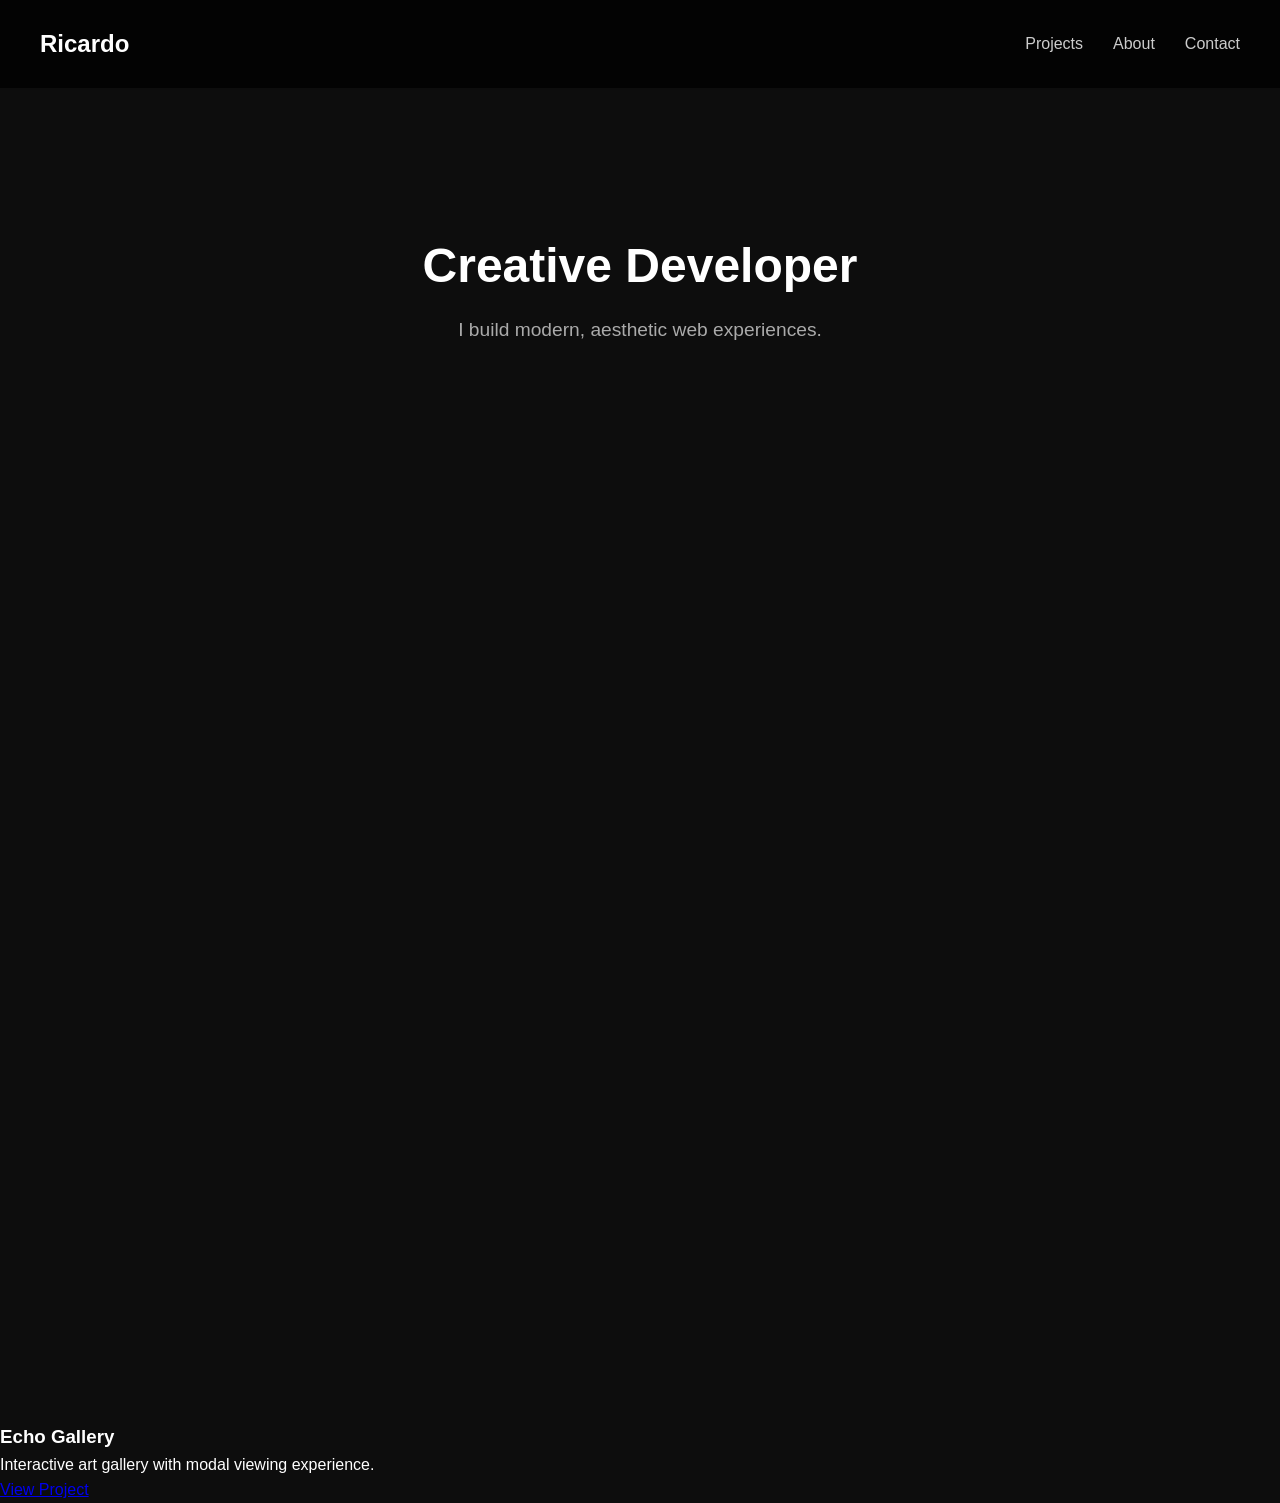
<file: index.html>
<!DOCTYPE html>
<html lang="en">
<head>
  <meta charset="UTF-8">
  <title>Ricardo | Portfolio</title>
  <link rel="stylesheet" href="style.css">
</head>
<body>

  <nav>
    <h2>Ricardo</h2>
    <ul>
      <li><a href="#projects">Projects</a></li>
      <li><a href="#about">About</a></li>
      <li><a href="#contact">Contact</a></li>
    </ul>
  </nav>

  <header>
    <h1>Creative Developer</h1>
    <p>I build modern, aesthetic web experiences.</p>
  </header>

  <section id="projects" class="hidden">
    <h2>Projects</h2>

    <div class="project">
      <h3>Echo Gallery</h3>
      <p>Curated art showcase with a dark elegant UI.</p>
    </div>

    <div class="project">
      <h3>Coming Soon</h3>
      <p>More projects on the way...</p>
    </div>

  </section>

  <section id="about" class="hidden">
    <h2>About Me</h2>
    <p>I’m a developer focused on design, creativity, and clean user experiences.</p>
  </section>

  <section id="contact" class="hidden">
    <h2>Contact</h2>
    <p>Email: your@email.com</p>
  </section>

<h3>Echo Gallery</h3>
<p>Interactive art gallery with modal viewing experience.</p>
<a href="echo-gallery/index.html">View Project</a>

</body>
</html>
</file>
<file: style.css>
/* RESET */
* {
  margin: 0;
  padding: 0;
  box-sizing: border-box;
  scroll-behavior: smooth;
}

body {
  font-family: 'Segoe UI', sans-serif;
  background: #0d0d0d;
  color: #fff;
  line-height: 1.6;
}

/* NAVBAR */
nav {
  display: flex;
  justify-content: space-between;
  align-items: center;
  padding: 25px 40px;
  background: rgba(0,0,0,0.7);
  backdrop-filter: blur(10px);
  position: sticky;
  top: 0;
}

nav h2 {
  font-weight: 600;
}

nav ul {
  display: flex;
  list-style: none;
  gap: 30px;
}

nav a {
  color: #ccc;
  text-decoration: none;
  transition: 0.3s;
}

nav a:hover {
  color: white;
}

/* HEADER */
header {
  text-align: center;
  padding: 140px 20px 100px;
}

header h1 {
  font-size: 3rem;
  margin-bottom: 10px;
}

header p {
  color: #aaa;
  font-size: 1.2rem;
}

/* SECTIONS */
section {
  padding: 80px 20px;
  max-width: 900px;
  margin: auto;
}

section h2 {
  margin-bottom: 20px;
  font-size: 2rem;
}

/* PROJECT CARDS */
.project {
  background: #1a1a1a;
  padding: 25px;
  margin-top: 20px;
  border-radius: 12px;
  transition: all 0.3s ease;
  cursor: pointer;
}

.project:hover {
  transform: translateY(-5px);
  background: #222;
  box-shadow: 0 10px 30px rgba(255, 255, 255, 0.1);
}

/* FADE-IN ANIMATION */
.hidden {
  opacity: 0;
  transform: translateY(20px);
  transition: all 0.6s ease;
}

.show {
  opacity: 1;
  transform: translateY(0);
}
</file>
